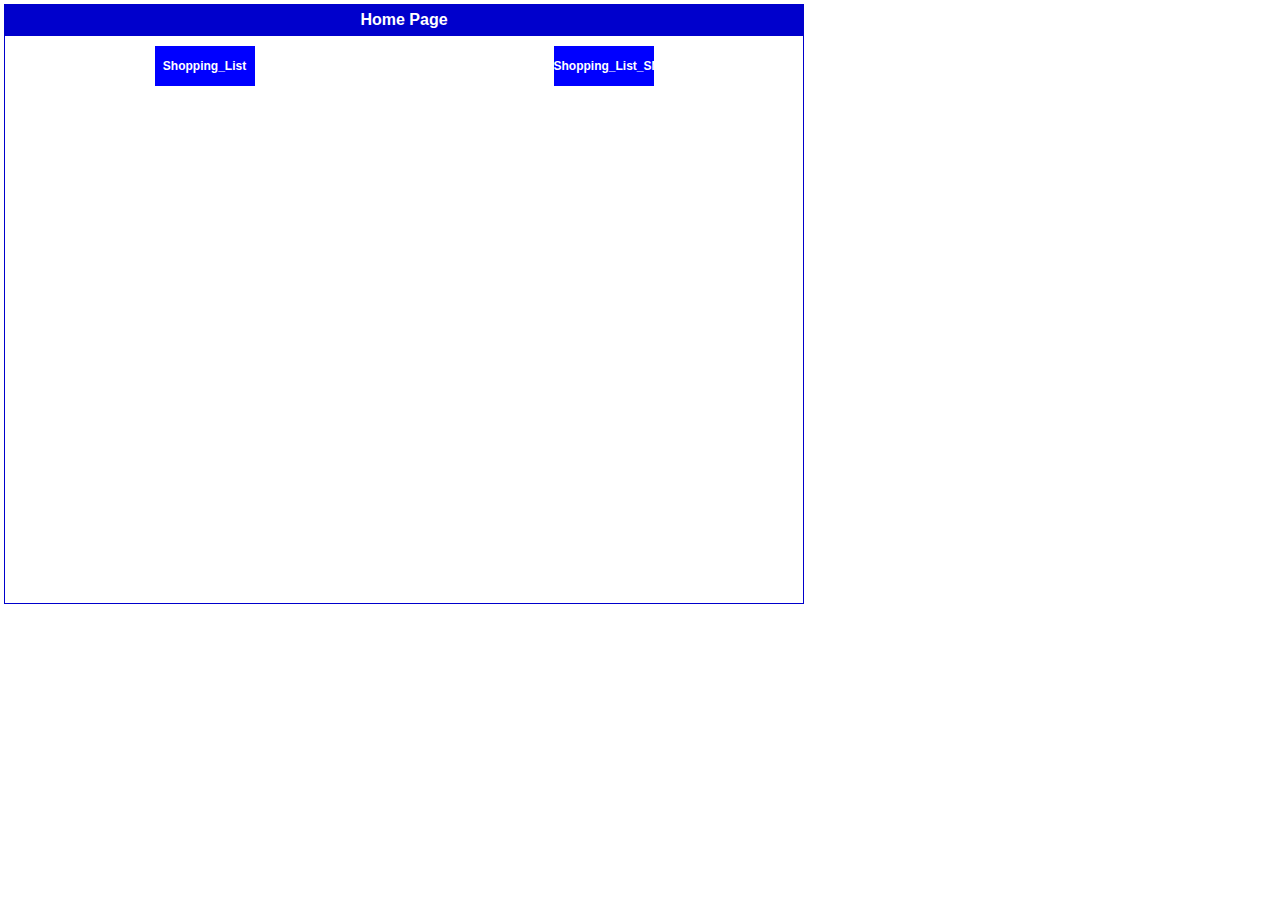
<file: index.html>
<!DOCTYPE html>
<html>
  <head>
  <meta charset="utf-8">
  <meta name="viewport" content="width=device-width, initial-scale=1">
  <title>Home Page</title>
  <link rel="stylesheet" href="./Lib/main.css" />
  <link rel="stylesheet" href="./Lib/home.css" />
  </head>
  <body>
    <header>Home Page</header>
      <div style="flex-direction: row; display:flex;">
            <button id="Shopping_List">Shopping_List</button>
            <button id="Shopping_List_SMC">Shopping_List_SMC</button>
      </div>
      <script src="./Lib/jquery.min.js"></script>
      <script>
        $(document).on("click", "#Shopping_List", function () {
          window.open("/Stock_Spare/Shopping_List");
        });
        $(document).on("click", "#Shopping_List_SMC", function () {
          window.open("/Stock_Spare/Shopping_List_SMC");
        });
      </script>
</html>
</file>
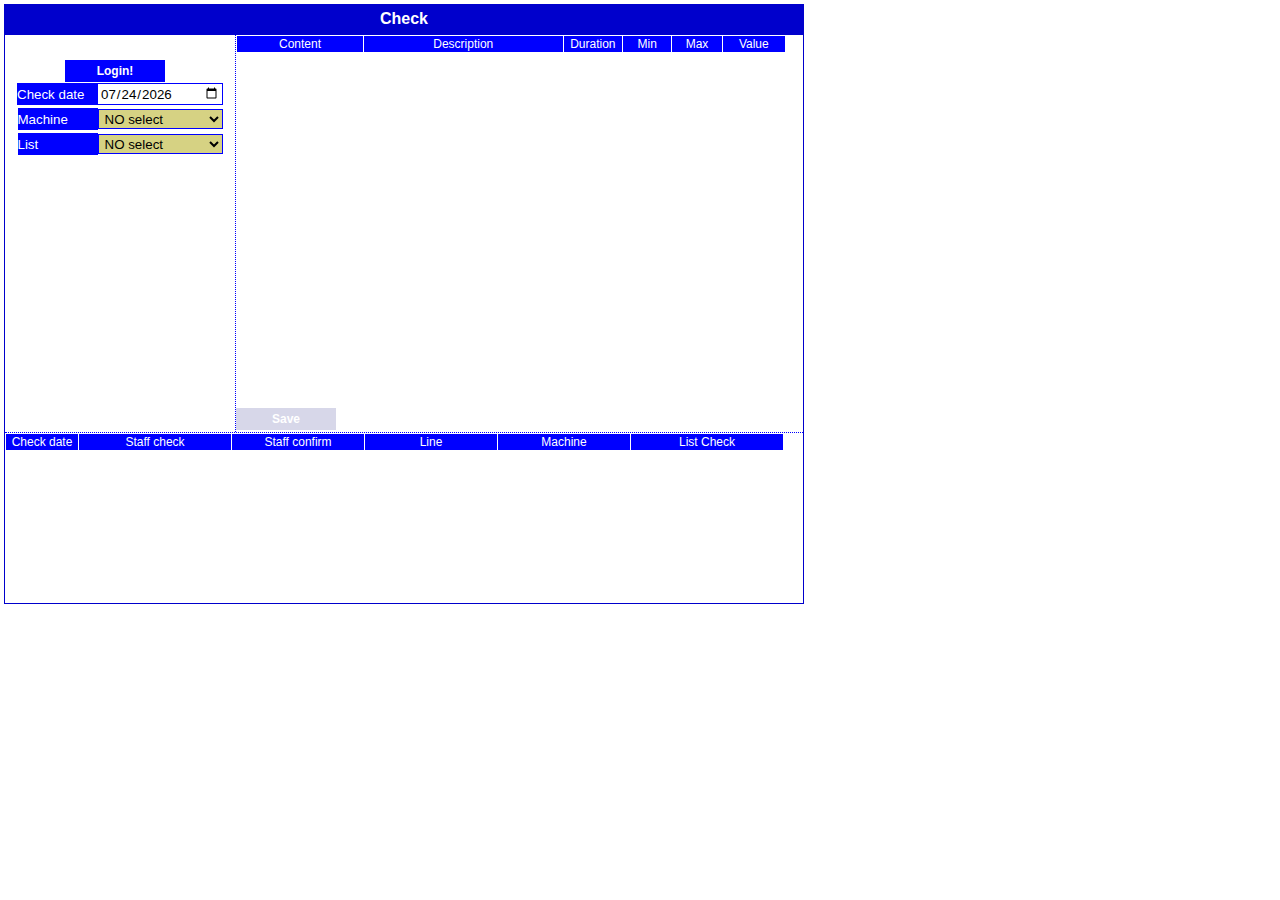
<file: Stock_NonSap/Check.html>
<!DOCTYPE html>
<html lang="en">

<head>
    <meta charset="UTF-8" />
    <meta name="viewport" content="width=device-width, initial-scale=1.0" />
    <title>Check</title>
    <link rel="stylesheet" href="../Lib/main.css" />
    <link rel="stylesheet" href="./css/index.css" />
</head>
<body>
    <header>Check</header>
    <div class="main__wrapper">
        <div class="upper__wrapper">
            <div class="left__wrapper">
                <div id="active_area">
                    <div id="active_staff" class="input-block__outer"></div>
                    <button id="log_out">Log out</button>
                </div>
                <div class="input-block__outer code_outer">
                    <div class="input__title code_title">Check date</div>
                    <input id="check_date" class="date-input" type="date">
                </div>
                <div class="input-block__outer code_outer">
                    <div class="input__title code_title">Machine</div>
                    <select id="machine_select" class="no-input select-input"></select>
                </div>
                <div class="input-block__outer code_outer">
                    <div class="input__title code_title">List</div>
                    <select id="list_check_select" class="no-input select-input">
                        <option value="0">NO select</option>
                    </select>
                </div>
            </div>
            <div class="right__wrapper">
                <table id="content">
                    <thead>
                        <tr>
                            <th>id</th>
                            <th>Content</th>
                            <th>Description</th>
                            <th>Duration</th>
                            <th>Check type</th>
                            <th>Min</th>
                            <th>Max</th>
                            <th>Value</th>
                        </tr>
                    </thead>
                    <tbody></tbody>
                </table>
                <button id="save__button" disabled>Save</button>
            </div>
        </div>
        <div class="lower__wrapper">
            <table id="summary__table">
                <thead>
                    <tr>
                        <th>id</th>
                        <th>Check date</th>
                        <th>Staff check</th>
                        <th>Staff confirm</th>
                        <th>Line</th>
                        <th>Machine</th>
                        <th>List Check</th>
                    </tr>
                </thead>
                <tbody></tbody>
            </table>
        </div>
    </div>
    <script src="../Lib/jquery.min.js"></script>
    <script src="./scr/index.js"></script>
</body>

</html>
</file>
<file: Lib/main.css>
* {
  font-family: 游ゴシック体, "Yu Gothic", YuGothic, "ヒラギノ角ゴシック Pro",
    "Hiragino Kaku Gothic Pro", メイリオ, Meiryo, Osaka, "ＭＳ Ｐゴシック",
    "MS PGothic", sans-serif;
  font-family: "Segoe UI", Tahoma, Geneva, Verdana, sans-serif;
}
body {
  margin: 4px;
  border: solid 1px #0000cc;
  display: flex;
  flex-direction: column;
  height: calc(600px - 2px);
  width: calc(800px - 2px);
}
header {
  display: flex;
  border-bottom: dotted 1px #0000cc;
  flex-direction: column;
  height: 30px;
  justify-content: center;
  text-align: center;
  background-color: #0000cc;
  color: white;
  font-weight: bold;
}
footer {
  width: 100%;
  height: calc(598px - 31px - 5px - 480px);
}
.main__wrapper {
  /* border-bottom: dotted 1px #0000cc; */
  display: flex;
  height: 480px;
  flex-direction: column;
  flex-wrap: wrap;
  font-size: 10pt;
  padding-top: 5px;
  text-align: center;
}
/* ボタンの設定 */
button {
  width: 100px;
  height: 40px;
  display: block;
  position: relative;
  padding: 0px;
  margin: 10px auto 10px auto;
  text-align: center;
  text-decoration: none;
  color: white;
  background: #0000ff;
  border: none;
  font-size: 9pt;
  font-weight: bold;
}
button:hover {
  cursor: pointer;
  text-decoration: none;
  background: #ff88ef;
  transition: background 0.3s;
}
button:disabled {
  cursor: default;
  text-decoration: none;
  background: #d7d7e9;
}
dialog button {
  height: 50px;
}
/* テーブルの設定 */
table {
  border-collapse: collapse;
  cursor: pointer;
}
thead,
tbody {
  display: block;
}
tbody {
  overflow-y: scroll;
  font-size: 10pt;
  height: 75px;
}
thead td,
thead th {
  background-color: #0000ff;
  border: solid 1px white;
  color: white;
  text-align: center;
  font-size: 9pt;
  font-weight: normal;
}
tbody td {
  border: solid 1px rgb(243, 243, 243);
  font-size: 9pt;
  font-weight: normal;
}
tbody tr.selected-record {
  background-color: #91f2ff;
}
/* 必要入力枠の色塗り */
.input-required {
  /* background-color: #ffd1bf; */
}
.no-input {
  background-color: #d6d283;
}
.complete-input {
  background-color: #ffff;
}
/* 表のレコードの不可視化 */
table tbody tr.hide {
  display: none;
}
/* input要素をdisabledにしたとき */
input:disabled {
  background-color: #d1d1d1;
}
/* ------------ input block -------------------- */
.input-block__outer {
  height: 25px;
  width: 150px;
  display: flex;
  flex-direction: row;
  align-items: center;
  justify-content: center;
}
.input__title {
  display: flex;
  align-items: center;
  height: 22px;
  width: 40px;
  background-color: #0000ff;
  color: white;
}
input {
  width: 40px;
  height: 20px;
  border: 1px solid #0000ff;
  text-align: right;
  padding: 0px 2px;
}
select {
  width: 100px;
  height: 22px;
  border: 1px solid #0000ff;
}
/* div button {
  height: 20px;
  width: auto;
  background-color: rgb(116, 223, 255);
  text-decoration: none;
} */
</file>
<file: Lib/home.css>
#summary_table {
  margin-left: 20px;
}
#summary_table tbody {
  height: 480px;
  width: 760px;
  overflow: auto;
}
#summary_table thead tr th:nth-child(1),
#summary_table tbody tr td:nth-child(1) {
  /* display: none; */
  width: 25px;
}
#summary_table thead tr th:nth-child(2),
#summary_table tbody tr td:nth-child(2) {
  width: 40px;
}
#summary_table thead tr th:nth-child(3) {
  display: none;
}
#summary_table tbody tr td:nth-child(3) {
  width: 60px;
}
#summary_table thead tr th:nth-child(4),
#summary_table tbody tr td:nth-child(4) {
  width: 50px;
}
#summary_table thead tr th:nth-child(5) {
  display: none;
}
#summary_table tbody tr td:nth-child(5),
#summary_table thead tr th:nth-child(6),
#summary_table tbody tr td:nth-child(6),
#summary_table thead tr th:nth-child(7),
#summary_table tbody tr td:nth-child(7),
#summary_table thead tr th:nth-child(8),
#summary_table tbody tr td:nth-child(8),
#summary_table thead tr th:nth-child(9),
#summary_table tbody tr td:nth-child(9),
#summary_table thead tr th:nth-child(10),
#summary_table tbody tr td:nth-child(10),
#summary_table thead tr th:nth-child(11),
#summary_table tbody tr td:nth-child(11),
#summary_table thead tr th:nth-child(12),
#summary_table tbody tr td:nth-child(12),
#summary_table thead tr th:nth-child(13),
#summary_table tbody tr td:nth-child(13),
#summary_table thead tr th:nth-child(14),
#summary_table tbody tr td:nth-child(14),
#summary_table thead tr th:nth-child(15),
#summary_table tbody tr td:nth-child(15) {
  width: 60px;
}
</file>
<file: Stock_NonSap/css/index.css>
.main__wrapper {
    display: flex;
    flex-direction: column;
    padding: 0;
    height: 100%;
    width: 100%;
}
.upper__wrapper {
    display: flex;
    flex-direction: row;
    padding: 0;
    height: 70%;
    width: 100%;
    border-bottom: dotted blue 1px;
}
.lower__wrapper {
    display: flex;
    flex-direction: row;
    padding: 0;
    height: 29%;
    width: 100%;
}
.left__wrapper {
    display: flex;
    flex-direction: column;
    width: 230px;
    height: 100%;
    align-items: center;
    border-right: dotted blue 1px;
}
.right__wrapper {
    width: calc(798px - 300px);
    height: 100%;
    flex-direction: column;
    align-items: center;
}
.lower_left__wrapper {
    display: flex;
    flex-direction: column;
    width: calc(798px - 300px);
    height: 100%;
    align-items: center;
    border-right: dotted blue 1px;
}
.lower_right__wrapper {
    width: 230px;
    height: 100%;
    flex-direction: column;
    align-items: center;
}
tbody tr.selected-record {
    background-color: #20b9ff;
}
input {
    width: 40px;
    height: 20px;
    border: 1px solid #0000ff;
    padding: 0px 2px;
    text-align: left;
}
select {
    width: 125px;
    height: 20px;
    border: 1px solid #0000ff;
    padding: 0px 2px;
    text-align: left;
}
button {
    width: 100px;
    height: 22px;
    display: block;
    position: relative;
    padding: 0px;
    margin: 0px;
    text-align: center;
    text-decoration: none;
    color: white;
    background: #0000ff;
    border: none;
    font-size: 9pt;
    font-weight: bold;
}
.input-block__outer {
    height: 25px;
    width: 100%;
    display: flex;
    flex-direction: row;
    align-items: center;
    justify-content: center;
}
.input__title {
    display: flex;
    align-items: center;
    height: 22px;
    width: 80px;
    background-color: #0000ff;
    color: white;
}
.title {
    width: 100%;
    height: 20px;
    border: solid 1px #0000ff;
    background-color: #0000ff;
    color: white;
}

#content tbody {
    height: 355px;
    width: 550px;
    overflow: auto;
}
#content th:nth-child(1),
#content td:nth-child(1) {
    display: none;
}
#content th:nth-child(2),
#content td:nth-child(2) {
    width: 150px;
}
#content th:nth-child(3),
#content td:nth-child(3) {
    width: 240px;
}
#content th:nth-child(4),
#content td:nth-child(4) {
    width: 60px;
}
#content th:nth-child(5),
#content td:nth-child(5) {
    display: none;
}
#content th:nth-child(6),
#content td:nth-child(6),
#content th:nth-child(7),
#content td:nth-child(7) {
    width: 55px;
}
#content th:nth-child(8),
#content td:nth-child(8) {
    width: 70px;
}
#content td:nth-child(8) input,
#content td:nth-child(8) select {
    border: none;
    width: 96%;
}

#active_area {
    width: 100%;
    display: flex;
    align-items:center;
    justify-content:space-between;
    flex-direction: column;
}
#active_staff {
    align-items: center;
}
#log_out {
    margin-right: 10px;
}
#check_date {
    width: 120px;
}
#summary__table tbody {
    height: 150px;
    width: 798px;
    overflow: auto;
}
#summary__table td {
    text-align: left;
}
#summary__table th:nth-child(1),
#summary__table td:nth-child(1) {
    display: none;
}
#summary__table th:nth-child(2),
#summary__table td:nth-child(2) {
    width: 70px;
    text-align: center;
}
#summary__table th:nth-child(3),
#summary__table td:nth-child(3) {
    width: 150px;
}
#summary__table th:nth-child(4),
#summary__table td:nth-child(4) {
    width: 130px;
}
#summary__table th:nth-child(5),
#summary__table td:nth-child(5) {
    width: 130px;
}
#summary__table th:nth-child(6),
#summary__table td:nth-child(6) {
    width: 130px;
}
#summary__table th:nth-child(7),
#summary__table td:nth-child(7) {
    width: 150px;
}
#summary__table th:nth-child(8),
#summary__table td:nth-child(8) {
    width: 205px;
}
#summary__table th:nth-child(9),
#summary__table td:nth-child(9) {
    width: 40px;
    text-align: center;
}
</file>
